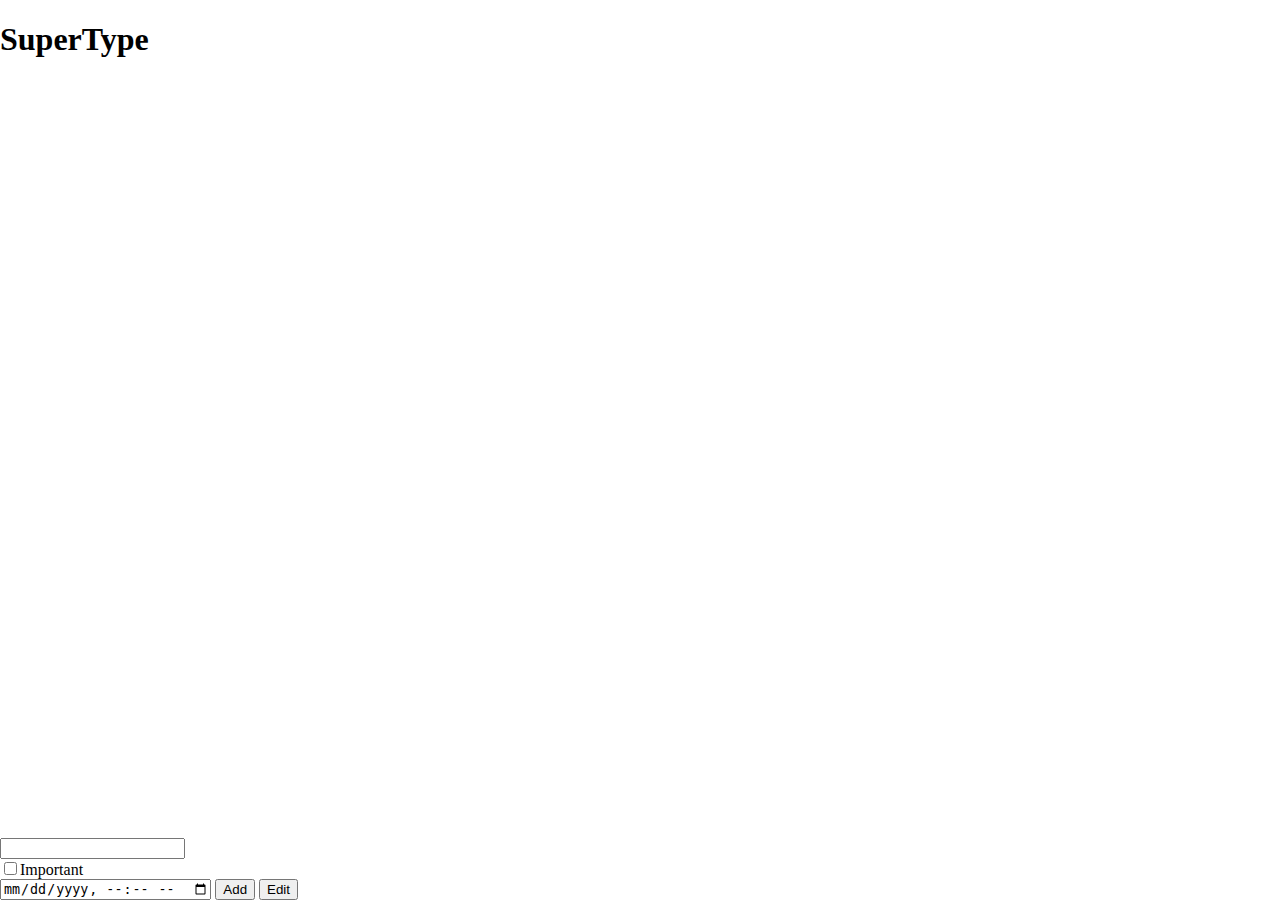
<file: index.html>
<!DOCTYPE html>
<html>
  <head>
    <meta charset="utf-8">
    <meta name="viewport" content="width=device-width, initial-scale=1.0"/>
    <title>SuperType</title>
    <link rel="stylesheet" href="assets/css/style.css"/>
  </head>
  <body>
    <div class="flex column full-height">
      <header>
        <h1>SuperType</h1>
      </header>

      <ul>
      </ul>

      <footer>
        <input type="text" id="noteText"/>
        <div><input type="checkbox" value="1" id="noteImportant"/>Important</div>
        <input type="datetime-local" id="noteTime"/>
        <button id="addNote">Add</button>
        <button id="edit">Edit</button>
      </footer>
    </div>

    <script src="assets/js/script.js"></script>
  </body>
</html>
</file>
<file: assets/css/style.css>
body {
  margin: 0;
}

.flex {
  display: flex;
}

.flex.full-height {
  height: 100vh;
}

.flex.column {
  flex-direction: column;
}

.flex.row {
  flex-direction: row;
}

ul {
  flex: 1;
  overflow: auto;
}
</file>
